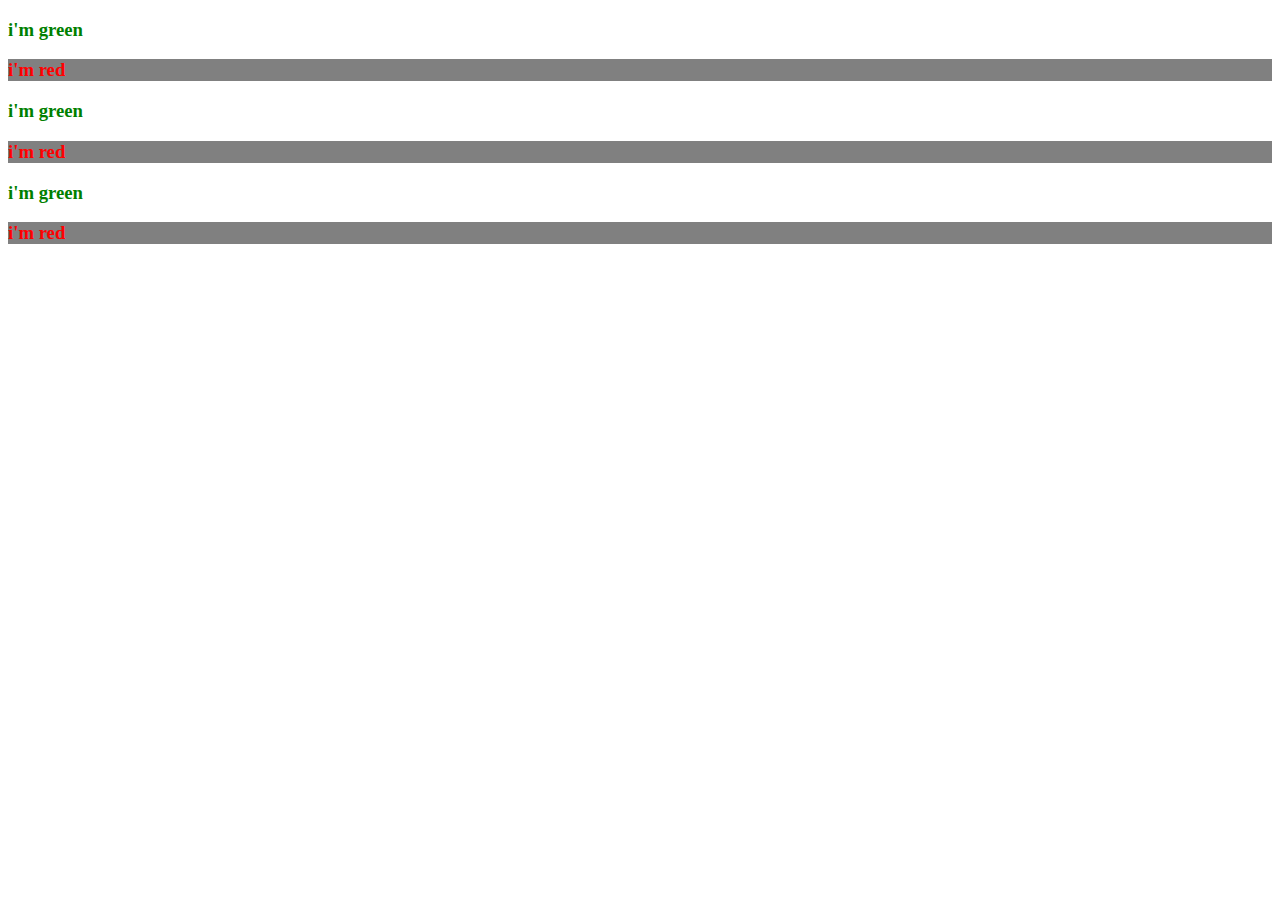
<file: CSS Tutorial/class selectors/index.html>
<!DOCTYPE html>
<html lang="en">
  <head>
    <meta charset="UTF-8" />
    <meta name="viewport" content="width=device-width, initial-scale=1.0" />
    <meta http-equiv="X-UA-Compatible" content="ie=edge" />
    <title>CSS Tutorial</title>
    <link rel="stylesheet" href="./styles.css" />
  </head>
  <body>
    <h3 class="green">i'm green</h3>
    <h3 class="red">i'm red</h3>
    <h3 class="green">i'm green</h3>
    <h3 class="red">i'm red</h3>
    <h3 class="green">i'm green</h3>
    <h3 class="red">i'm red</h3>
  </body>
</html>
</file>
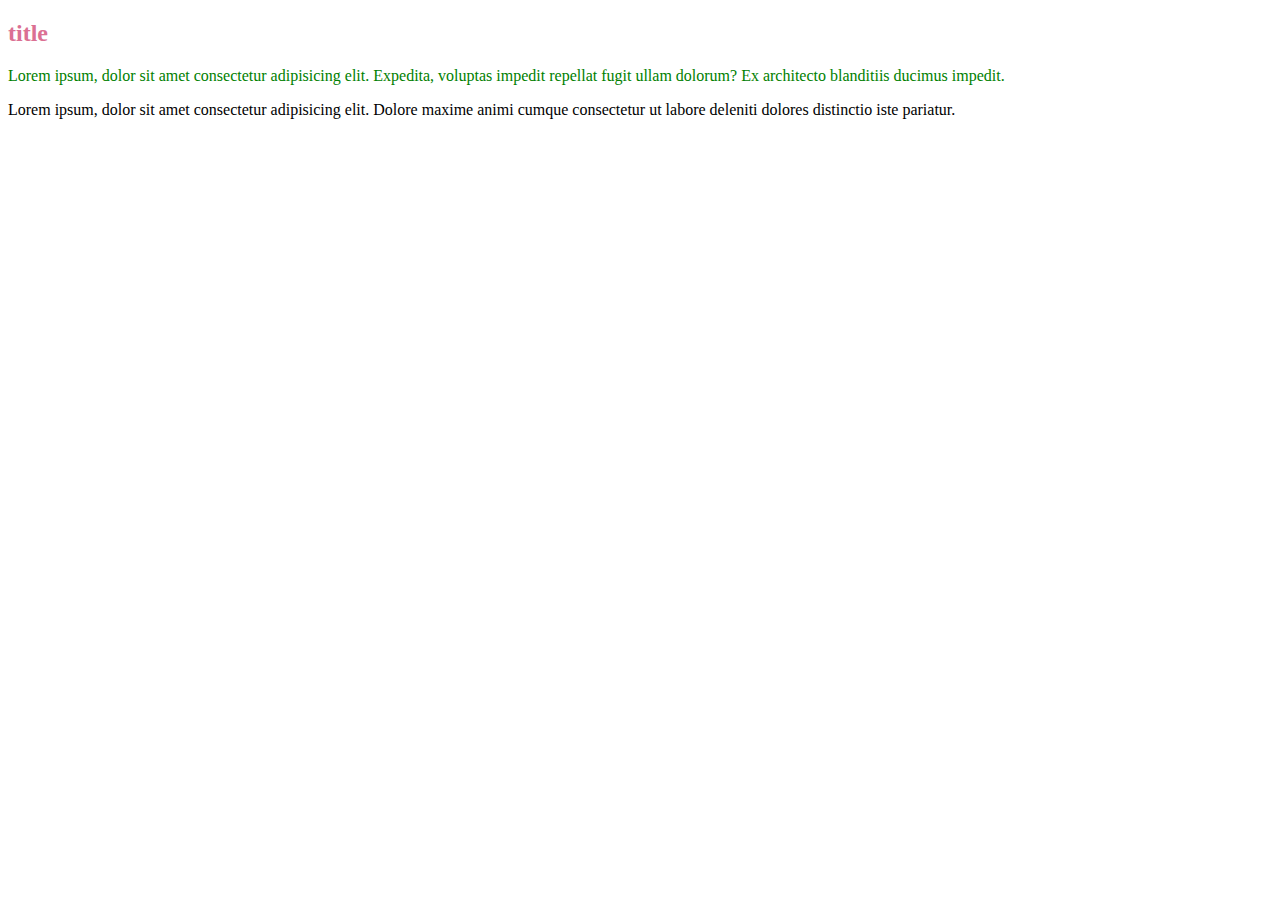
<file: CSS Tutorial/combine selectors/index.html>
<!DOCTYPE html>
<html lang="en">
  <head>
    <meta charset="UTF-8" />
    <meta name="viewport" content="width=device-width, initial-scale=1.0" />
    <meta http-equiv="X-UA-Compatible" content="ie=edge" />
    <title>Combine Selectors</title>
    <link rel="stylesheet" href="./styles.css" />
  </head>
  <body>
    <div class="container">
      <h2>title</h2>
      <p>
        Lorem ipsum, dolor sit amet consectetur adipisicing elit. Expedita,
        voluptas impedit repellat fugit ullam dolorum? Ex architecto blanditiis
        ducimus impedit.
      </p>
    </div>
    <p>
      Lorem ipsum, dolor sit amet consectetur adipisicing elit. Dolore maxime
      animi cumque consectetur ut labore deleniti dolores distinctio iste
      pariatur.
    </p>
  </body>
</html>
</file>
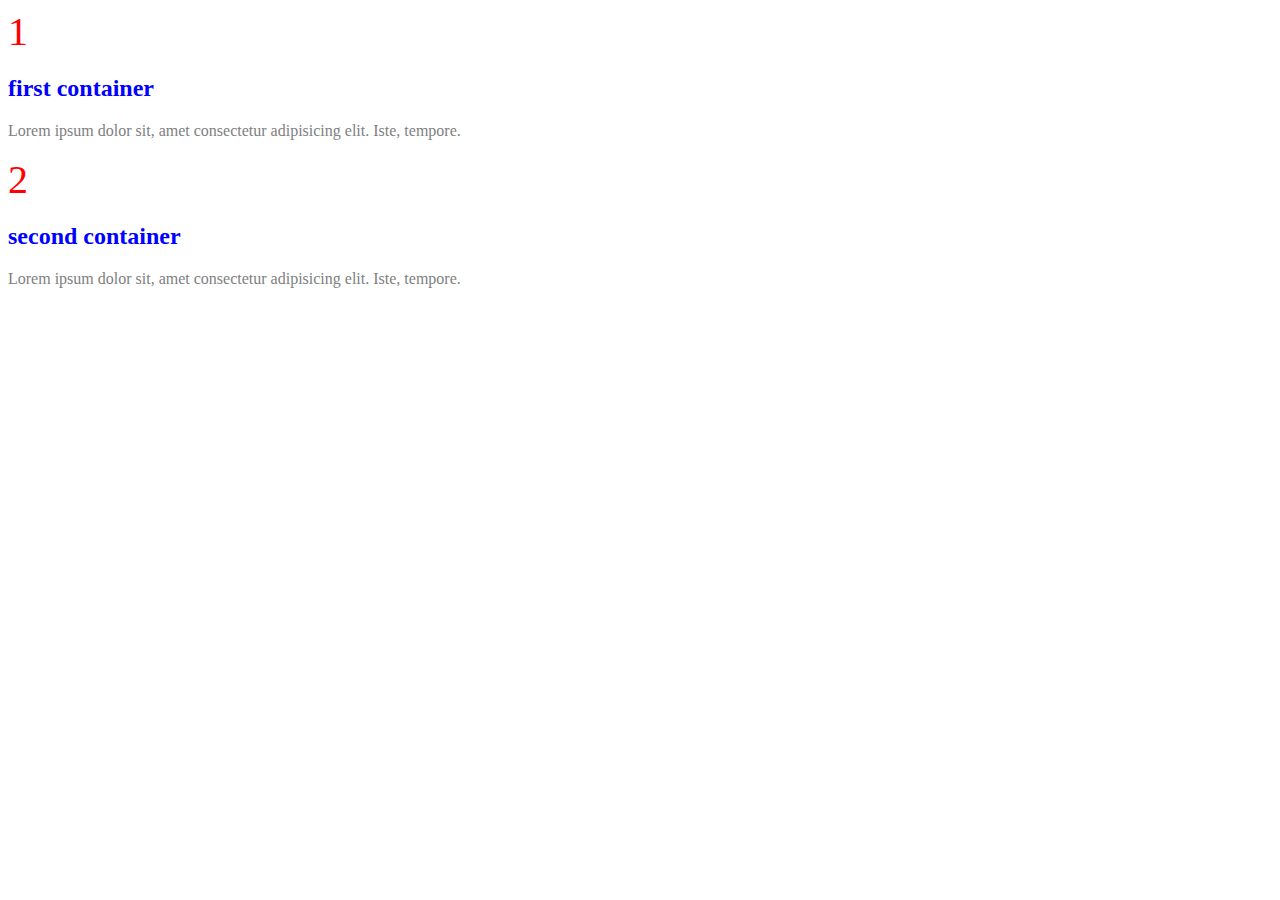
<file: CSS Tutorial/CSS fundamentals/index.html>
<!DOCTYPE html>
<html lang="en">
  <head>
    <meta charset="UTF-8" />
    <meta http-equiv="X-UA-Compatible" content="IE=edge" />
    <meta name="viewport" content="width=device-width, initial-scale=1.0" />
    <title>CSS Fundamentals</title>
    <link rel="stylesheet" href="./main.css" />
  </head>
  <body>
    <!-- first container -->
    <div class="container">
      <span class="icon">1</span>
      <h2 id="title">first container</h2>
      <p>
        Lorem ipsum dolor sit, amet consectetur adipisicing elit. Iste, tempore.
      </p>
    </div>
    <!-- end of first container -->
    <!-- second container -->
    <div class="container">
      <span class="icon">2</span>
      <h2 id="title">second container</h2>
      <p>
        Lorem ipsum dolor sit, amet consectetur adipisicing elit. Iste, tempore.
      </p>
    </div>
    <!-- end of second container -->
  </body>
</html>
</file>
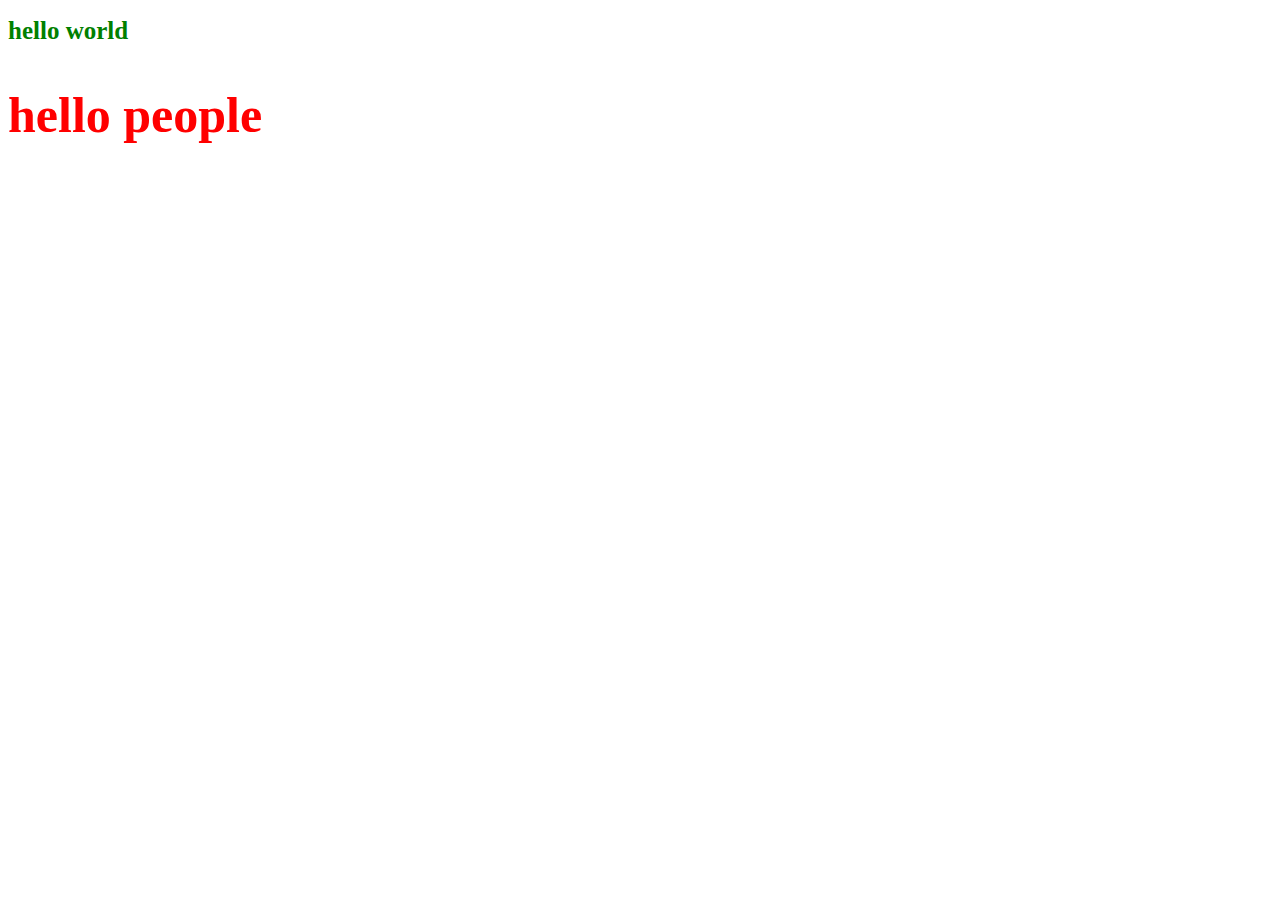
<file: CSS Tutorial/css syntax/index.html>
<!DOCTYPE html>
<html lang="en">
  <head>
    <meta charset="UTF-8" />
    <meta name="viewport" content="width=device-width, initial-scale=1.0" />
    <meta http-equiv="X-UA-Compatible" content="ie=edge" />
    <title>CSS Tutorial</title>
    <link rel="stylesheet" href="./styles.css" />
  </head>
  <body>
    <h1>hello world</h1>
    <h2>hello people</h2>
  </body>
</html>
</file>
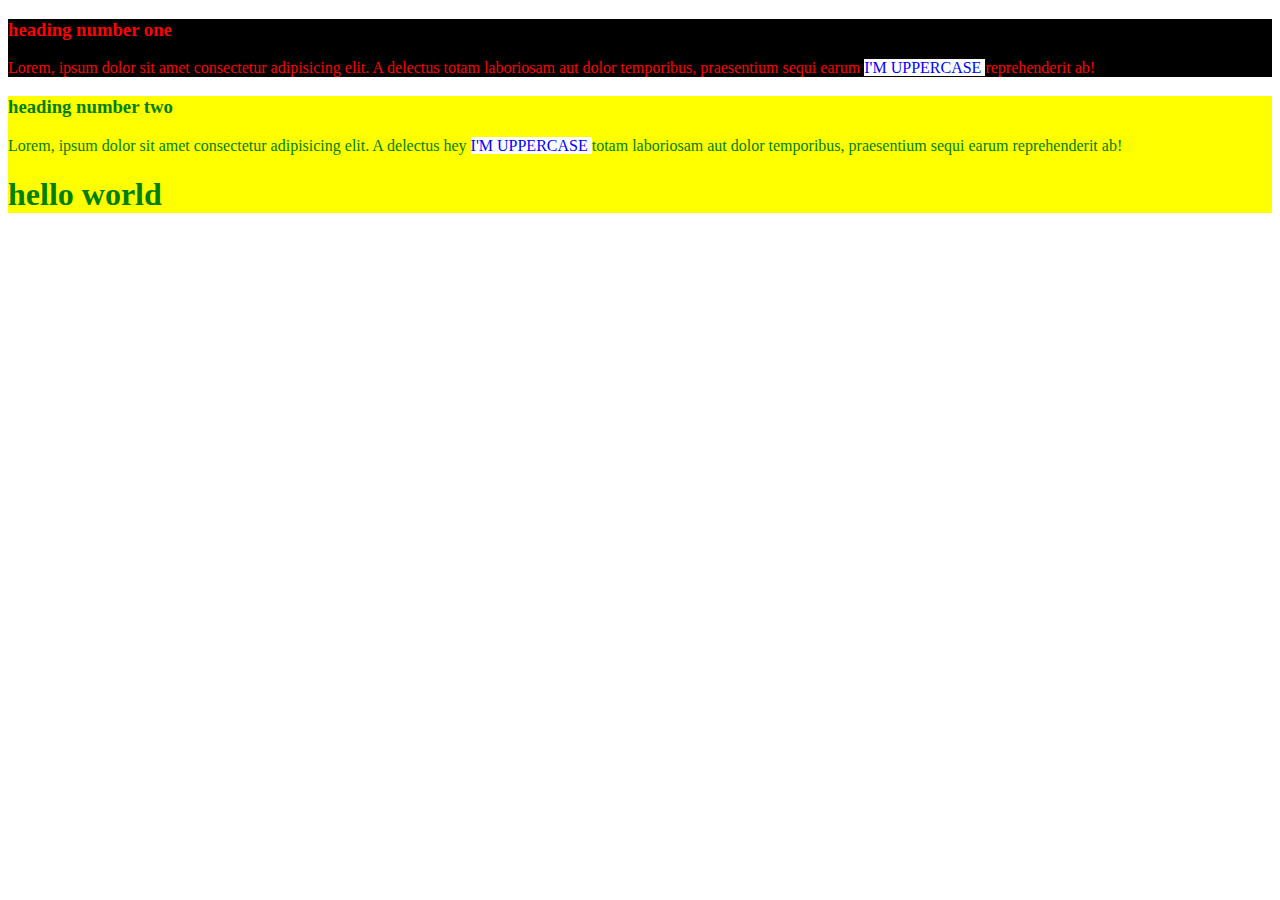
<file: CSS Tutorial/div and span/index.html>
<!DOCTYPE html>
<html lang="en">
  <head>
    <meta charset="UTF-8" />
    <meta name="viewport" content="width=device-width, initial-scale=1.0" />
    <meta http-equiv="X-UA-Compatible" content="ie=edge" />
    <title>CSS Tutorial</title>
    <link rel="stylesheet" href="./styles.css" />
  </head>
  <body>
    <div class="red">
      <h3>heading number one</h3>
      <p>
        Lorem, ipsum dolor sit amet consectetur adipisicing elit. A delectus
        totam laboriosam aut dolor temporibus, praesentium sequi earum
        <span class="text">
          i'm uppercase
        </span>
        reprehenderit ab!
      </p>
    </div>
    <div class="green">
      <h3>heading number two</h3>
      <p>
        Lorem, ipsum dolor sit amet consectetur adipisicing elit. A delectus hey
        <span class="text">
          i'm uppercase
        </span>
        totam laboriosam aut dolor temporibus, praesentium sequi earum
        reprehenderit ab!
      </p>
      <h1>hello world</h1>
    </div>
  </body>
</html>
</file>
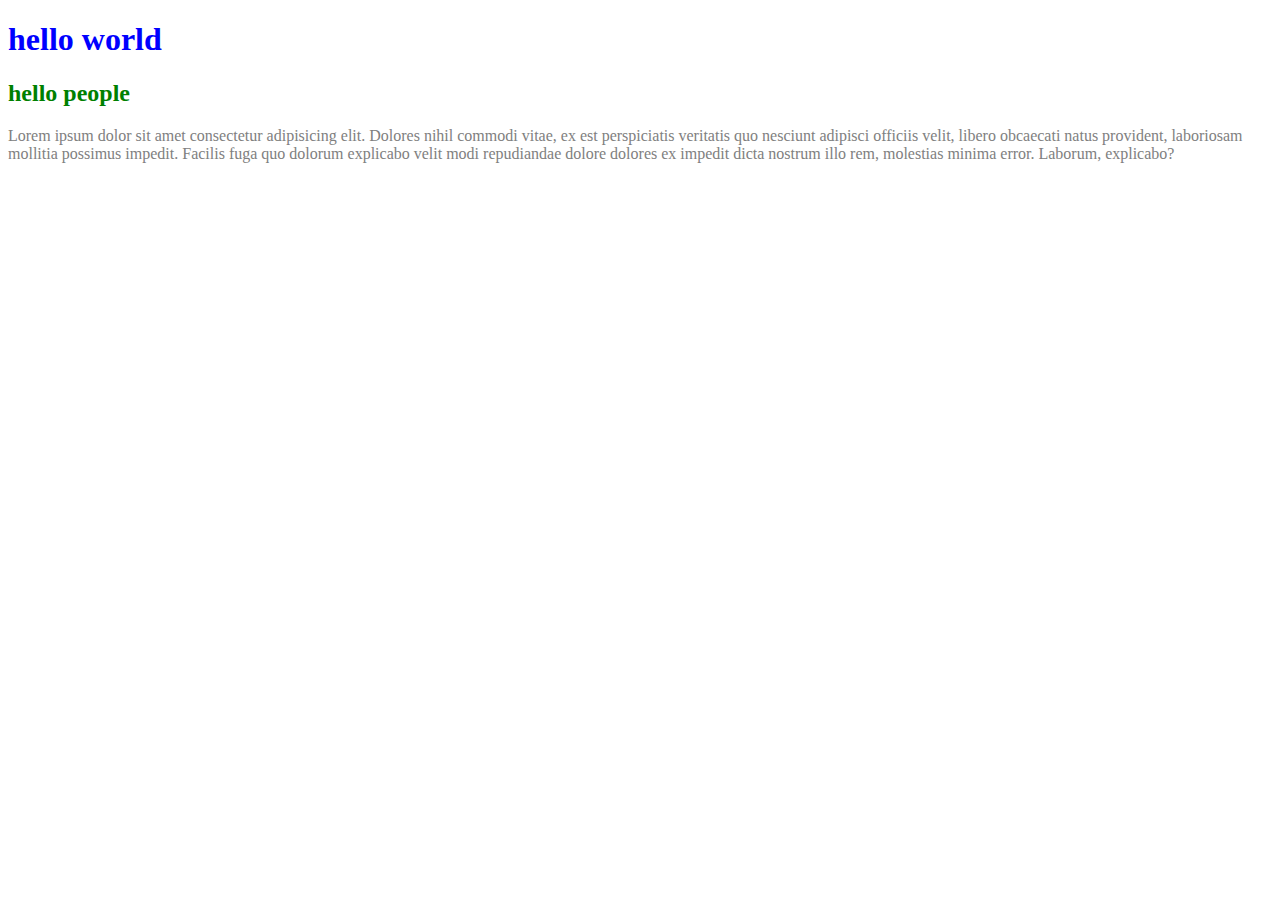
<file: CSS Tutorial/element selector/index.html>
<!DOCTYPE html>
<html lang="en">
  <head>
    <meta charset="UTF-8" />
    <meta name="viewport" content="width=device-width, initial-scale=1.0" />
    <meta http-equiv="X-UA-Compatible" content="ie=edge" />
    <title>CSS Tutorial</title>
    <link rel="stylesheet" href="./styles.css" />
  </head>
  <body>
    <h1>hello world</h1>
    <h2>hello people</h2>
    <p>
      Lorem ipsum dolor sit amet consectetur adipisicing elit. Dolores nihil
      commodi vitae, ex est perspiciatis veritatis quo nesciunt adipisci
      officiis velit, libero obcaecati natus provident, laboriosam mollitia
      possimus impedit. Facilis fuga quo dolorum explicabo velit modi
      repudiandae dolore dolores ex impedit dicta nostrum illo rem, molestias
      minima error. Laborum, explicabo?
    </p>
  </body>
</html>
</file>
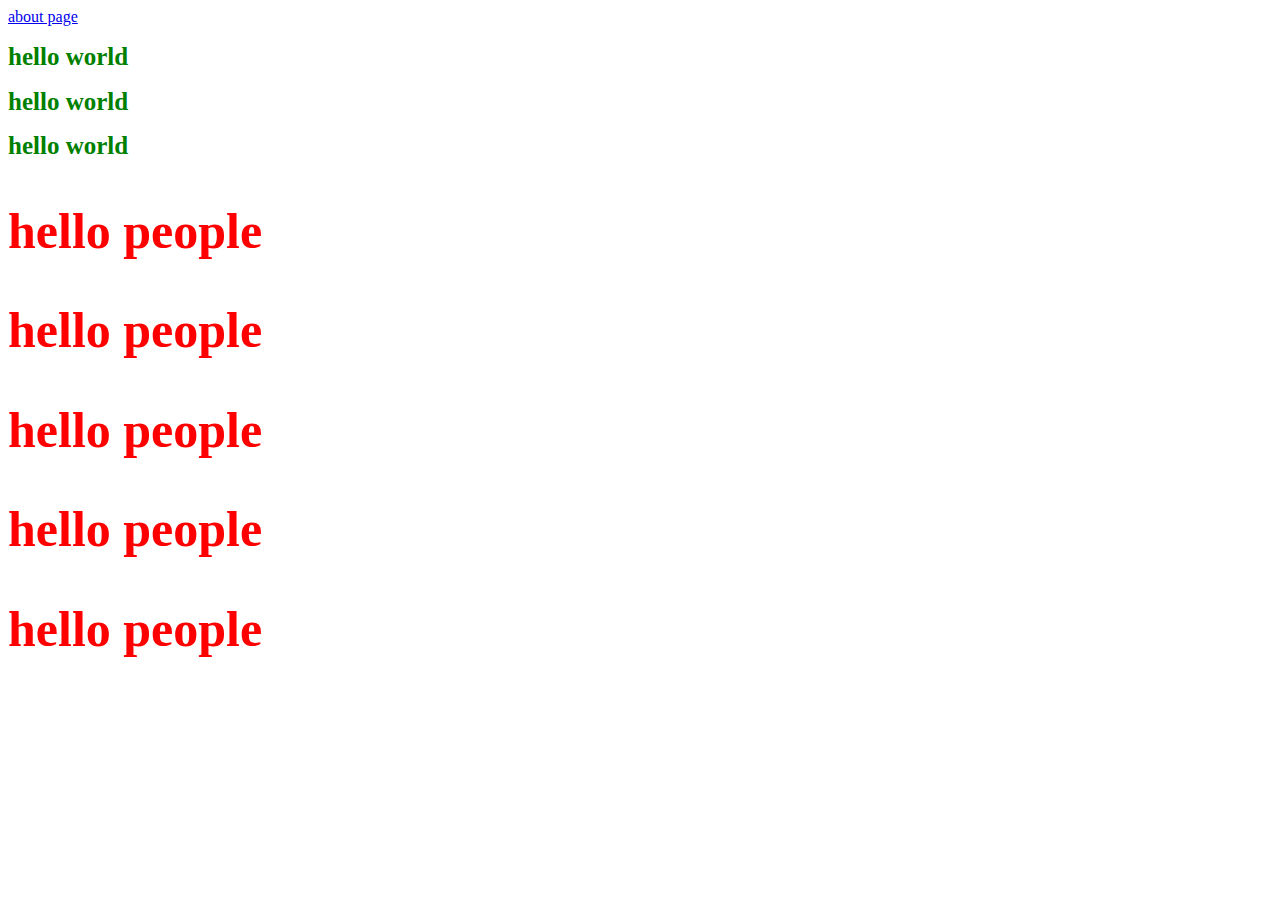
<file: CSS Tutorial/external css/index.html>
<!DOCTYPE html>
<html lang="en">
  <head>
    <meta charset="UTF-8" />
    <meta name="viewport" content="width=device-width, initial-scale=1.0" />
    <meta http-equiv="X-UA-Compatible" content="ie=edge" />
    <title>CSS Tutorial</title>
    <link rel="stylesheet" href="./css/styles.css" />
  </head>
  <body>
    <a href="about.html">about page</a>
    <h1>hello world</h1>
    <h1>hello world</h1>
    <h1>hello world</h1>
    <h2>hello people</h2>
    <h2>hello people</h2>
    <h2>hello people</h2>
    <h2>hello people</h2>
    <h2>hello people</h2>
  </body>
</html>
</file>
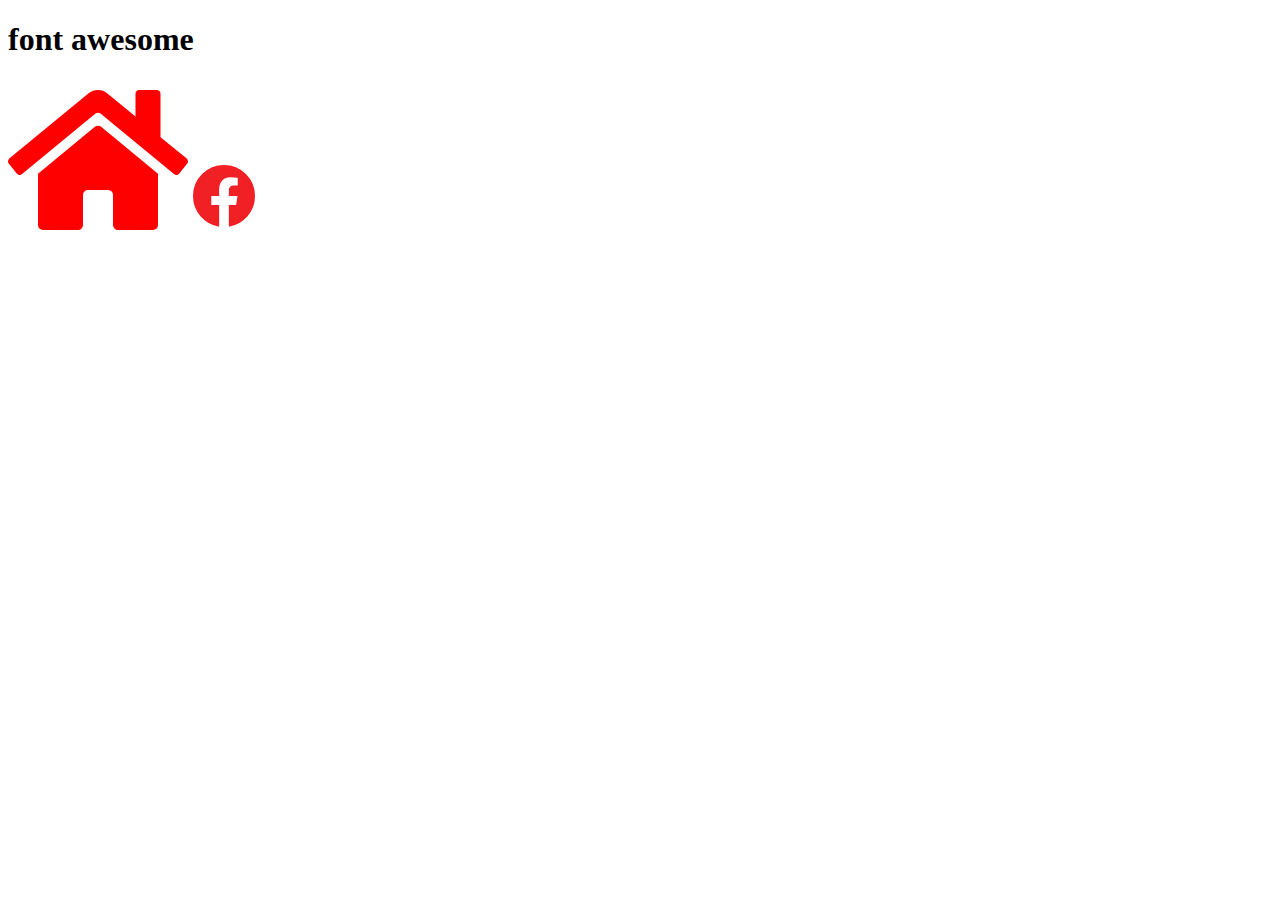
<file: CSS Tutorial/font-awesome-icons/index.html>
<!DOCTYPE html>
<html lang="en">
  <head>
    <meta charset="UTF-8" />
    <meta name="viewport" content="width=device-width, initial-scale=1.0" />
    <meta http-equiv="X-UA-Compatible" content="ie=edge" />
    <title>CSS Tutorial</title>
    <!-- icons -->
    <link rel="stylesheet" href="./fontawesome-free-5.12.1-web/css/all.css" />
    <!-- styles -->
    <link rel="stylesheet" href="./styles.css" />
  </head>
  <body>
    <h1>font awesome</h1>
    <i class="fas fa-home fa-10x simple-icon"></i>
    <span class="social-icon">
      <i class="fab fa-facebook"></i>
    </span>
  </body>
</html>
</file>
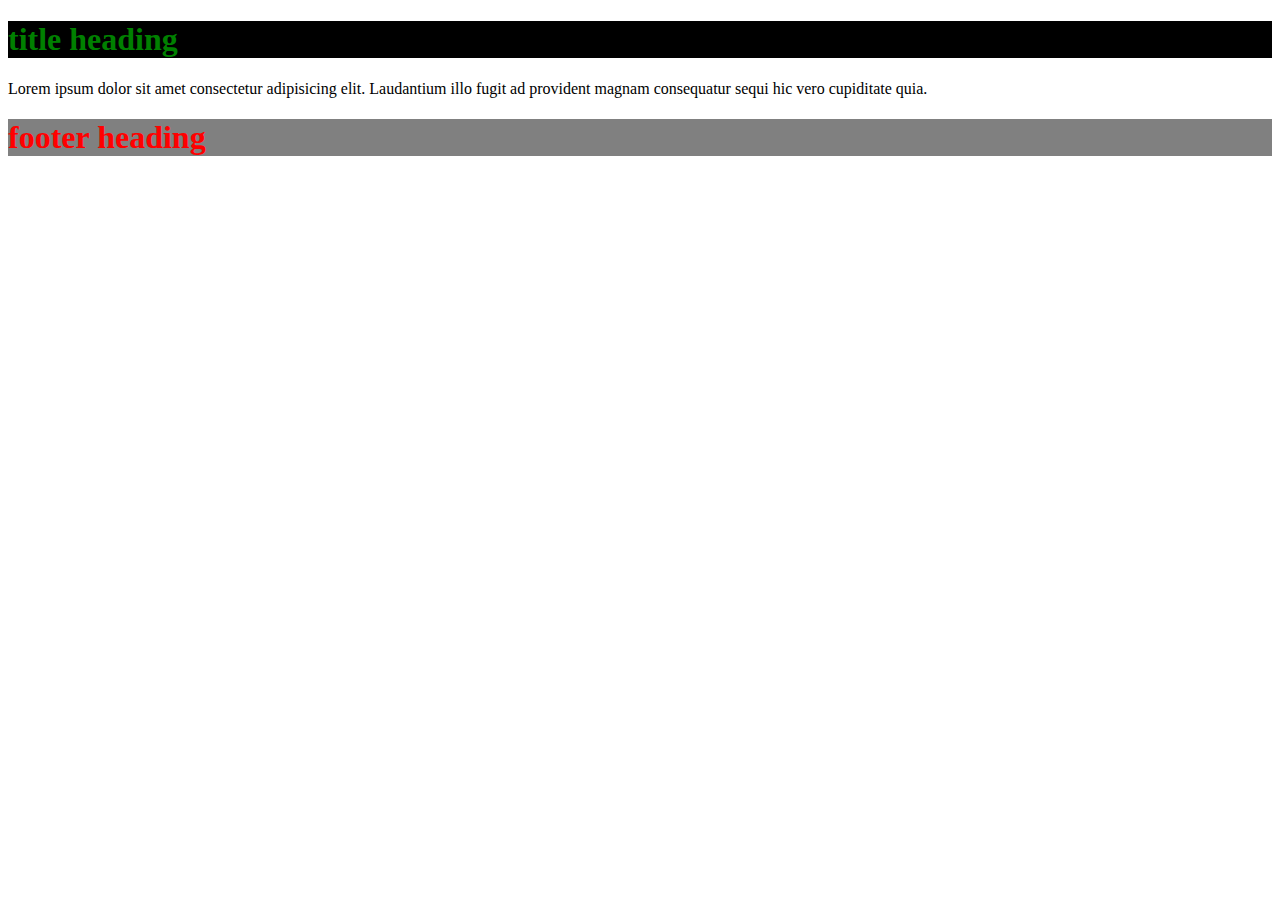
<file: CSS Tutorial/id selectors/index.html>
<!DOCTYPE html>
<html lang="en">
  <head>
    <meta charset="UTF-8" />
    <meta name="viewport" content="width=device-width, initial-scale=1.0" />
    <meta http-equiv="X-UA-Compatible" content="ie=edge" />
    <title>CSS Tutorial</title>
    <link rel="stylesheet" href="./styles.css" />
  </head>
  <body>
    <h1 id="title">title heading</h1>
    <p>
      Lorem ipsum dolor sit amet consectetur adipisicing elit. Laudantium illo
      fugit ad provident magnam consequatur sequi hic vero cupiditate quia.
    </p>
    <h1 id="subheading">footer heading</h1>
  </body>
</html>
</file>
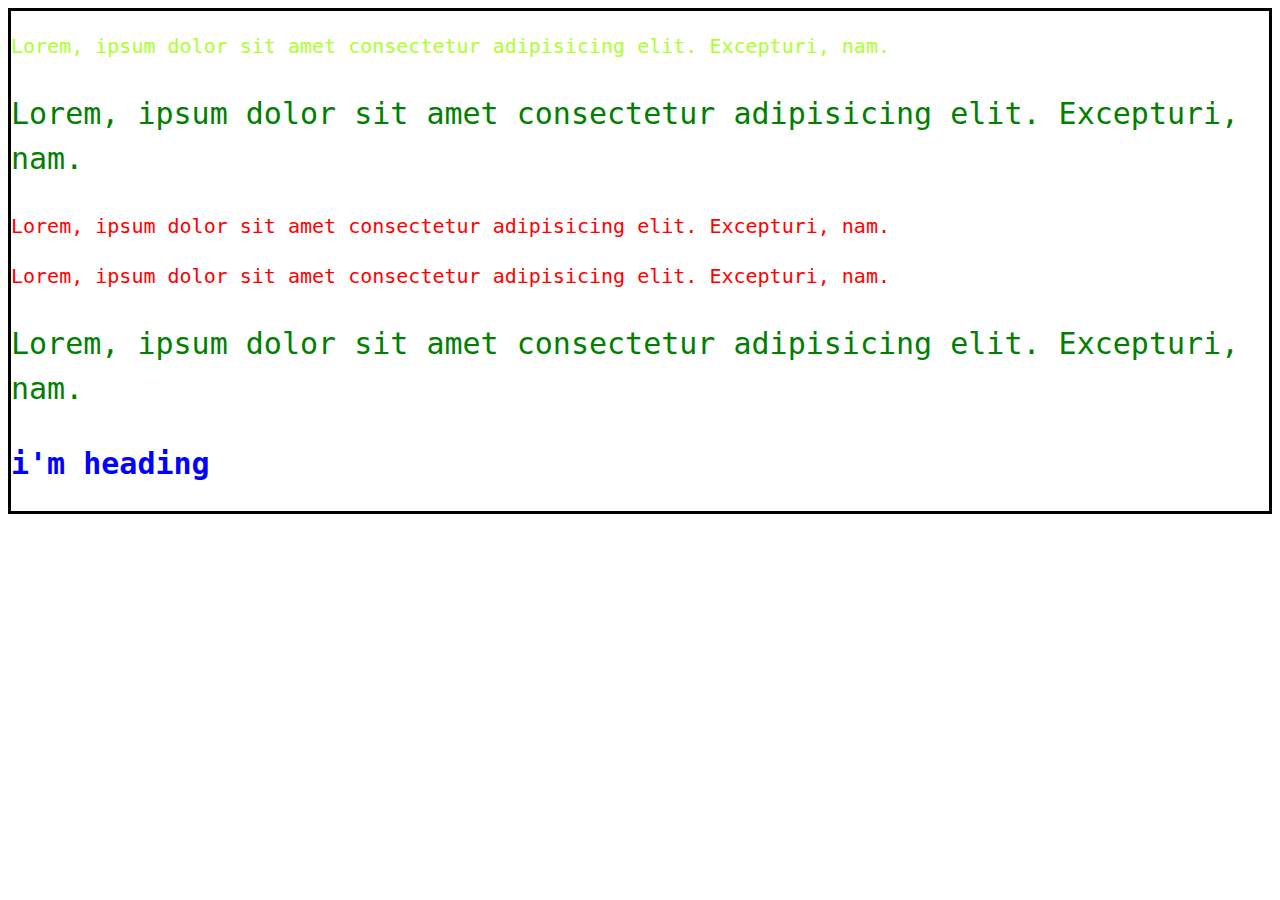
<file: CSS Tutorial/inheritance/index.html>
<!DOCTYPE html>
<html lang="en">
  <head>
    <meta charset="UTF-8" />
    <meta name="viewport" content="width=device-width, initial-scale=1.0" />
    <meta http-equiv="X-UA-Compatible" content="ie=edge" />
    <title>CSS Tutorial</title>
    <link rel="stylesheet" href="./styles.css" />
  </head>
  <body>
    <div>
      <p>
        Lorem, ipsum dolor sit amet consectetur adipisicing elit. Excepturi,
        nam.
      </p>
      <p class="special">
        Lorem, ipsum dolor sit amet consectetur adipisicing elit. Excepturi,
        nam.
      </p>
    </div>
    <p>
      Lorem, ipsum dolor sit amet consectetur adipisicing elit. Excepturi, nam.
    </p>
    <p>
      Lorem, ipsum dolor sit amet consectetur adipisicing elit. Excepturi, nam.
    </p>
    <p class="special">
      Lorem, ipsum dolor sit amet consectetur adipisicing elit. Excepturi, nam.
    </p>
    <h2>i'm heading</h2>
  </body>
</html>
</file>
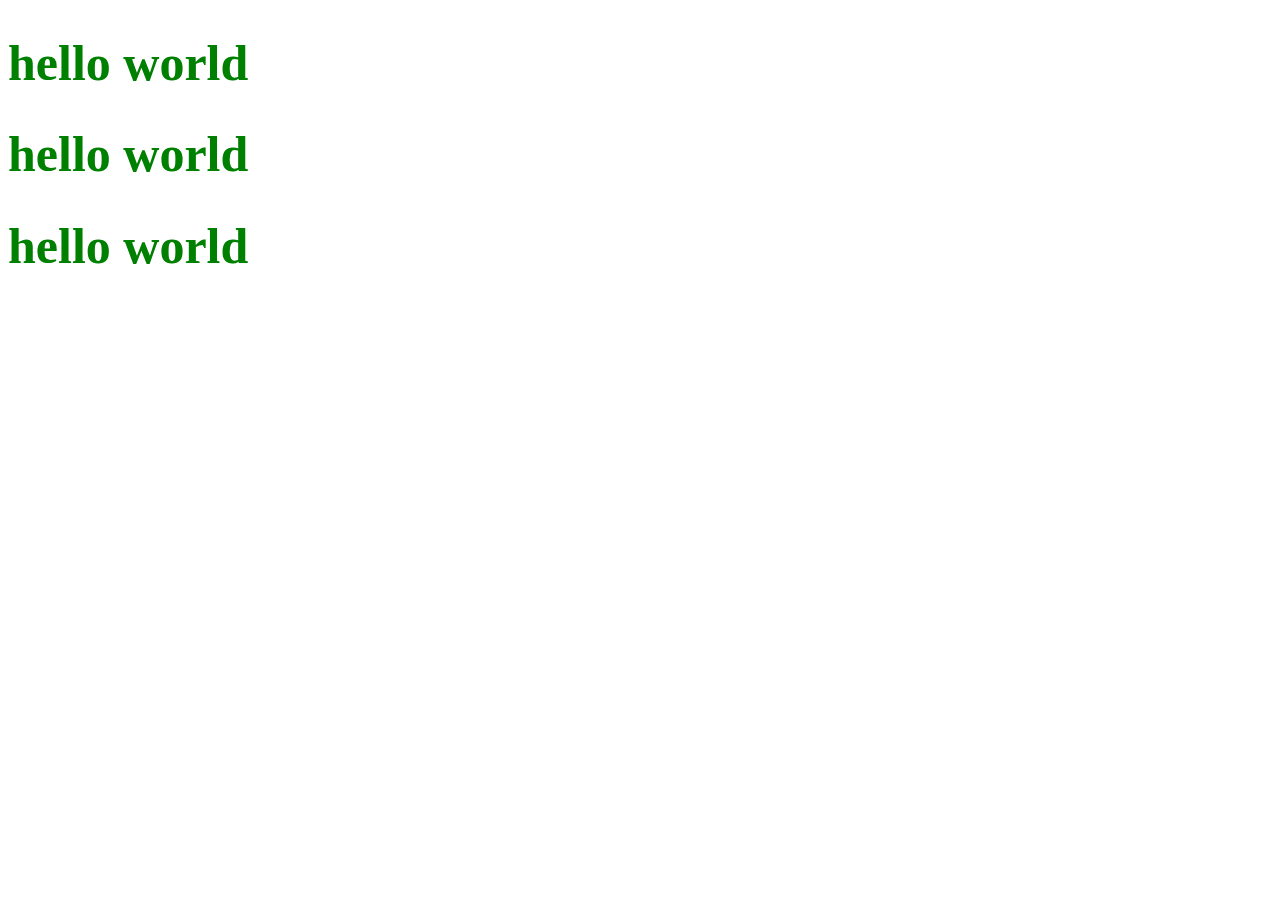
<file: CSS Tutorial/inline css/index.html>
<!DOCTYPE html>
<html lang="en">
  <head>
    <meta charset="UTF-8" />
    <meta name="viewport" content="width=device-width, initial-scale=1.0" />
    <meta http-equiv="X-UA-Compatible" content="ie=edge" />
    <title>CSS Tutorial</title>
    <style></style>
  </head>
  <body>
    <!-- inline css -->
    <h1 style="color:green;font-size:50px ;">hello world</h1>
    <h1 style="color:green;font-size:50px ;">hello world</h1>
    <h1 style="color:green;font-size:50px ;">hello world</h1>
  </body>
</html>
</file>
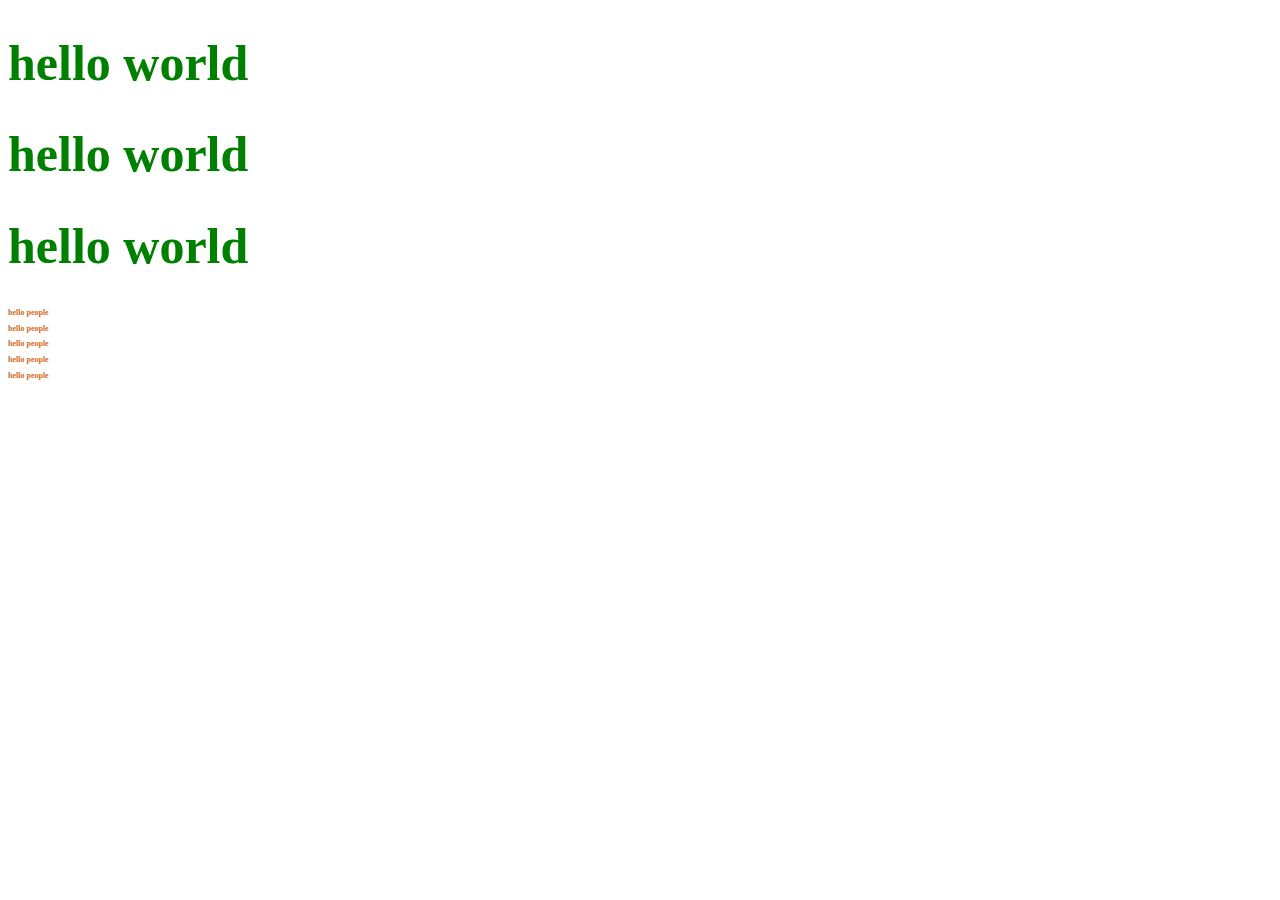
<file: CSS Tutorial/internal css/index.html>
<!DOCTYPE html>
<html lang="en">
  <head>
    <meta charset="UTF-8" />
    <meta name="viewport" content="width=device-width, initial-scale=1.0" />
    <meta http-equiv="X-UA-Compatible" content="ie=edge" />
    <title>CSS Tutorial</title>
    <style>
      h1 {
        color: green;
        font-size: 50px;
      }
      h2 {
        color: chocolate;
        font-size: 8px;
      }
    </style>
  </head>
  <body>
    <h1>hello world</h1>
    <h1>hello world</h1>
    <h1>hello world</h1>
    <h2>hello people</h2>
    <h2>hello people</h2>
    <h2>hello people</h2>
    <h2>hello people</h2>
    <h2>hello people</h2>
  </body>
</html>
</file>
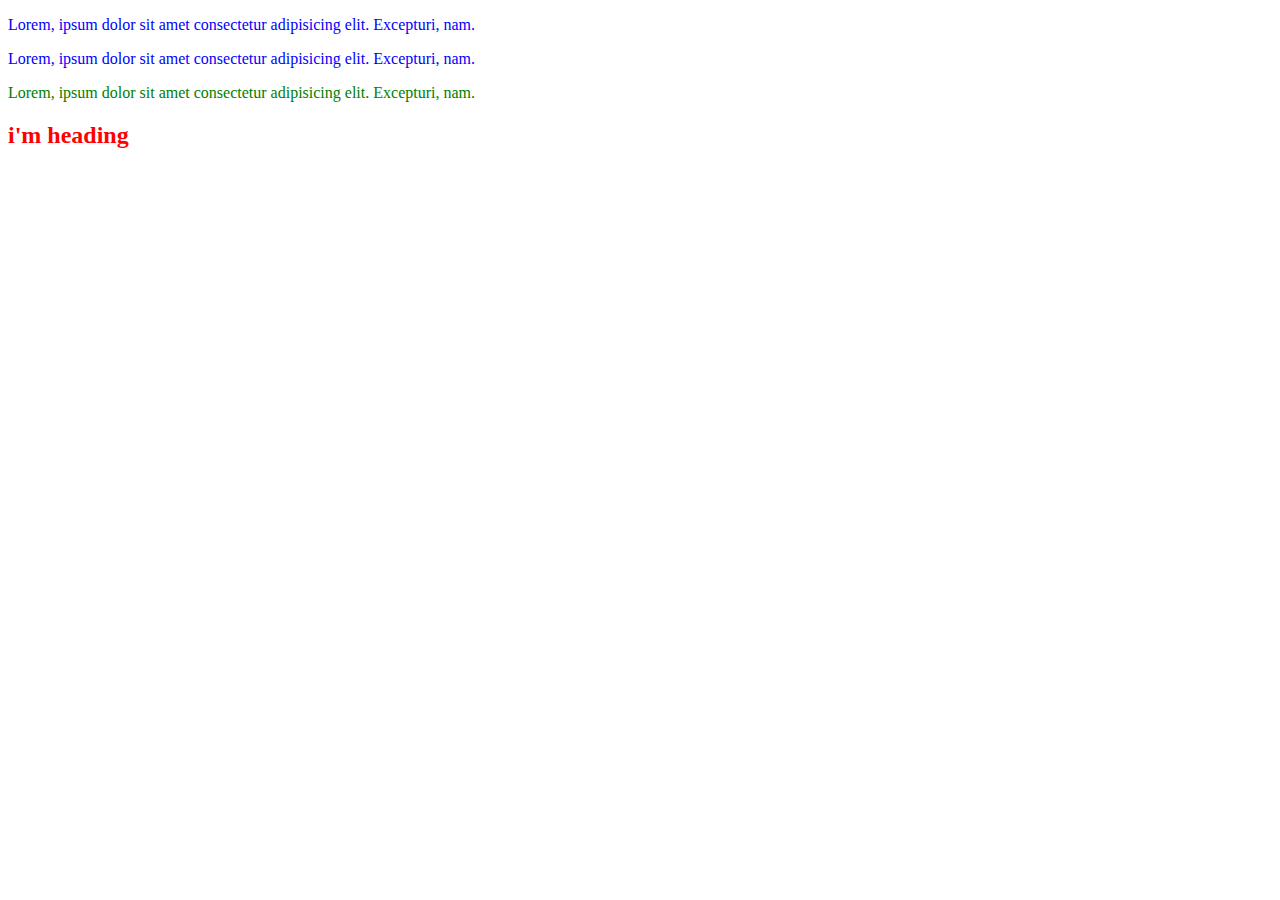
<file: CSS Tutorial/Last Rule and Specificity/index.html>
<!DOCTYPE html>
<html lang="en">
  <head>
    <meta charset="UTF-8" />
    <meta name="viewport" content="width=device-width, initial-scale=1.0" />
    <meta http-equiv="X-UA-Compatible" content="ie=edge" />
    <title>CSS Tutorial</title>
    <link rel="stylesheet" href="./styles.css" />
  </head>
  <body>
    <p>
      Lorem, ipsum dolor sit amet consectetur adipisicing elit. Excepturi, nam.
    </p>
    <p>
      Lorem, ipsum dolor sit amet consectetur adipisicing elit. Excepturi, nam.
    </p>
    <p class="special">
      Lorem, ipsum dolor sit amet consectetur adipisicing elit. Excepturi, nam.
    </p>
    <h2 class="heading" id="heading">i'm heading</h2>
  </body>
</html>
</file>
<file: CSS Tutorial/class selectors/styles.css>
/* CLASS SELECTORS */

.green {
  color: green;
}
.red {
  color: red;
  background: grey;
}
</file>
<file: CSS Tutorial/combine selectors/styles.css>
/* Combine Selectors */

/* .container #text {
  color: orange;
} */

.container h2 {
  color: palevioletred;
}
.container p {
  color: green;
}
</file>
<file: CSS Tutorial/CSS fundamentals/main.css>
.icon {
  color: red;
  font-size: 40px;
}
#title {
  color: blue;
}

.container p {
  color: gray;
}
</file>
<file: CSS Tutorial/css syntax/styles.css>
h1 {
  color: green;
  font-size: 25px;
}
h2 {
  color: red;
  font-size: 50px;
}
/* css rule  */
/* selector */
/* declaration block */
/* declaration  */
/* property */
/* value */
</file>
<file: CSS Tutorial/div and span/styles.css>
/* DIV AND SPAN - used for grouping */
/* DIV - used to group multiple elements */
/* SPAN - used to group inline content */

.green {
  color: green;
  background: yellow;
}
.red {
  color: red;
  background: black;
}

span {
  text-transform: uppercase;
}
.text {
  background: white;
  color: blue;
}
</file>
<file: CSS Tutorial/element selector/styles.css>
h1 {
  color: blue;
}
h2 {
  color: green;
}
p {
  color: grey;
}
</file>
<file: CSS Tutorial/external css/css/styles.css>
h1 {
  color: green;
  font-size: 25px;
}
h2 {
  color: red;
  font-size: 50px;
}
</file>
<file: CSS Tutorial/font-awesome-icons/styles.css>
.fa-home {
  color: green;
}
.simple-icon {
  color: red;
}
.social-icon{
  font-size: 4rem;
  color:#f12025;
}
</file>
<file: CSS Tutorial/id selectors/styles.css>
/* CLASS SELECTORS */

#title {
  color: green;
  background: black;
}
#subheading {
  color: red;
  background: grey;
}
</file>
<file: CSS Tutorial/inheritance/styles.css>
/* INHERITANCE */
/* Children inherit styles from the parent, unless have their own styles  */

body {
  color: red;
  font-family: monospace;
  line-height: 1.5;
  font-size: 20px;
  border: 3px solid black;
}
.special {
  color: green;
  font-size: 30px;
}
h2 {
  color: blue;
}
div {
  color: greenyellow;
}
</file>
<file: CSS Tutorial/Last Rule and Specificity/styles.css>
/* Last Rule and Specificity * Universal Selector */

.special {
  color: green;
}

p {
  color: red;
}

p {
  color: blue;
}

#heading {
  color: red;
}
.heading {
  color: green;
}

* {
  color: brown;
}
</file>
